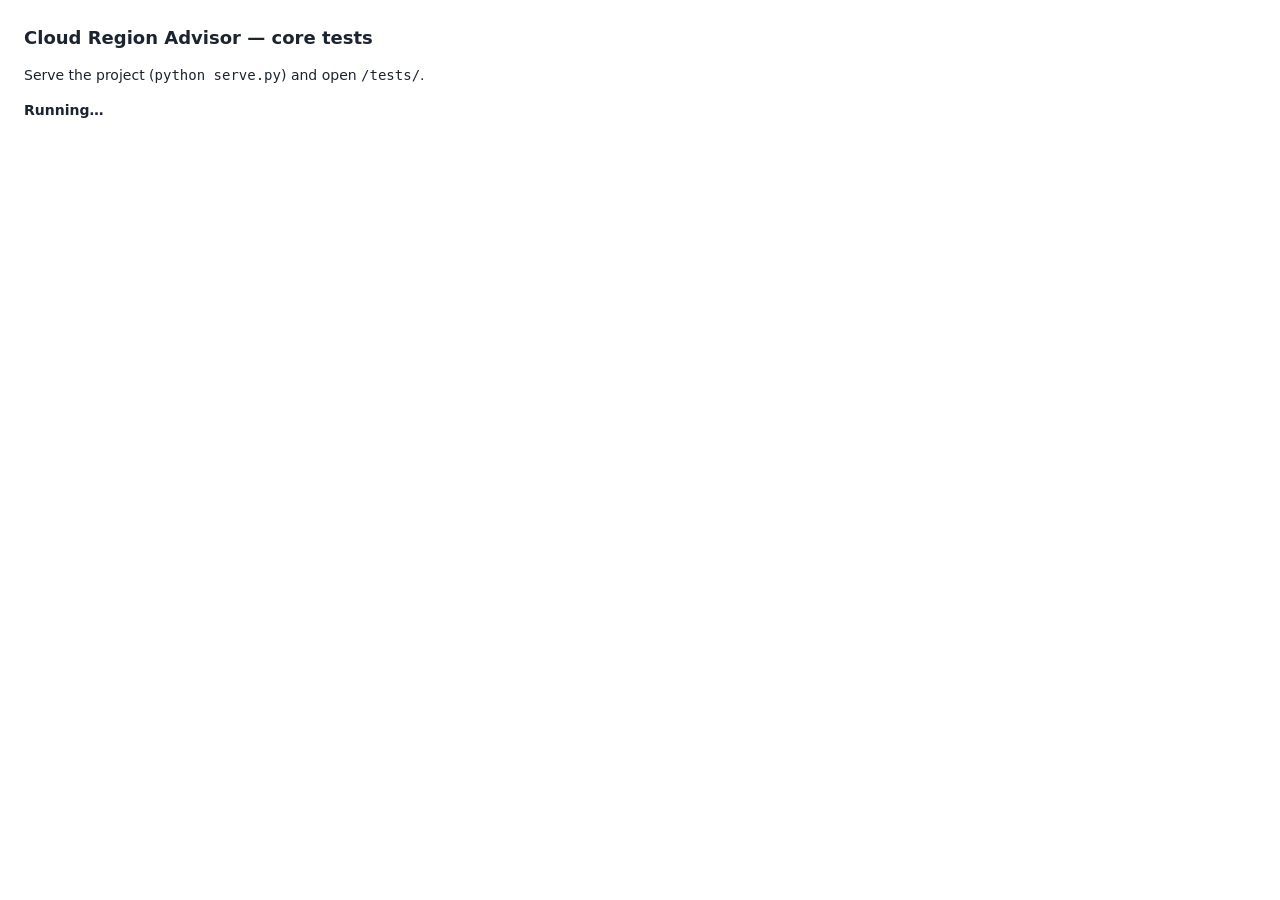
<file: tests/index.html>
<!doctype html>
<html lang="en">
<head>
  <meta charset="utf-8" />
  <meta name="viewport" content="width=device-width, initial-scale=1" />
  <title>Cloud Region Advisor tests</title>
  <style>
    body { font: 14px/1.5 system-ui, sans-serif; margin: 24px; background: #fff; color: #1c2430; }
    h1 { font-size: 18px; }
    .pass { color: #1e8e3e; } .fail { color: #d93025; font-weight: 600; }
    pre { margin: 2px 0 8px 18px; color: #5d6b7c; white-space: pre-wrap; }
    #summary { font-weight: 700; margin: 12px 0; }
  </style>
</head>
<body>
  <h1>Cloud Region Advisor — core tests</h1>
  <p>Serve the project (<code>python serve.py</code>) and open <code>/tests/</code>.</p>
  <div id="summary">Running…</div>
  <div id="results"></div>
  <script type="module" src="run.js"></script>
</body>
</html>
</file>
